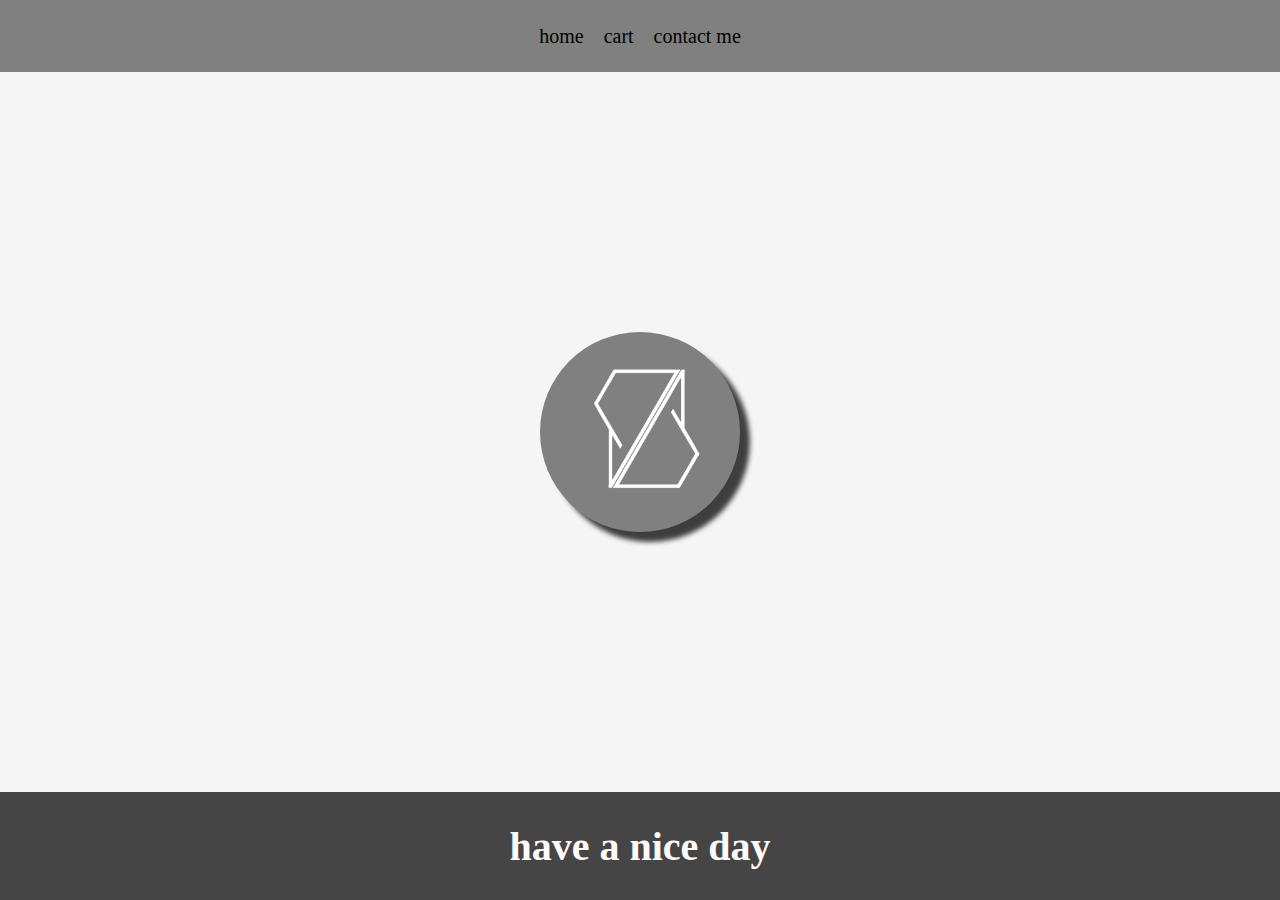
<file: index.html>
<!DOCTYPE html>
<html lang="en">
  <head>
    <meta charset="UTF-8" />
    <meta http-equiv="X-UA-Compatible" content="IE=edge" />
    <meta name="viewport" content="width=device-width, initial-scale=1.0" />
    <title>Yallshoes.co</title>
    <link rel="stylesheet" href="style.css" />
  </head>
  <body>
    <div class="container">
    <!-- NAVIGATION BAR -->
    <div class="container-navbar">
      <ul class="ul-navbar">
        <li class="li-navbar">
          <a href="#" class="a-navbar">home</a>
        </li>
        <li class="li-navbar">
          <a href="cart.html" class="a-navbar">cart</a>
        </li>
        <li class="li-navbar">
          <a href="contact.html" class="a-navbar">contact me</a>
        </li>
      </ul>
    </div>
    <!-- NAVIGATION BAR END -->
    <!-- CONTENT -->
    <div class="container-content">
      <a href="https://instagram.com/yallshoes.co" class="a-content">
        <img src="Tak berjudul56_20221107143629.png" class="img-content"/>
      </a>
    </div>
    <!-- CONTENT END -->
    <!-- FOOTER -->
    <div class="container-footer">
      <h1 class="h1-footer">have a nice day</h1>
    </div>
    <!-- FOOTER END -->
    </div>
  </body>
</html>
</file>
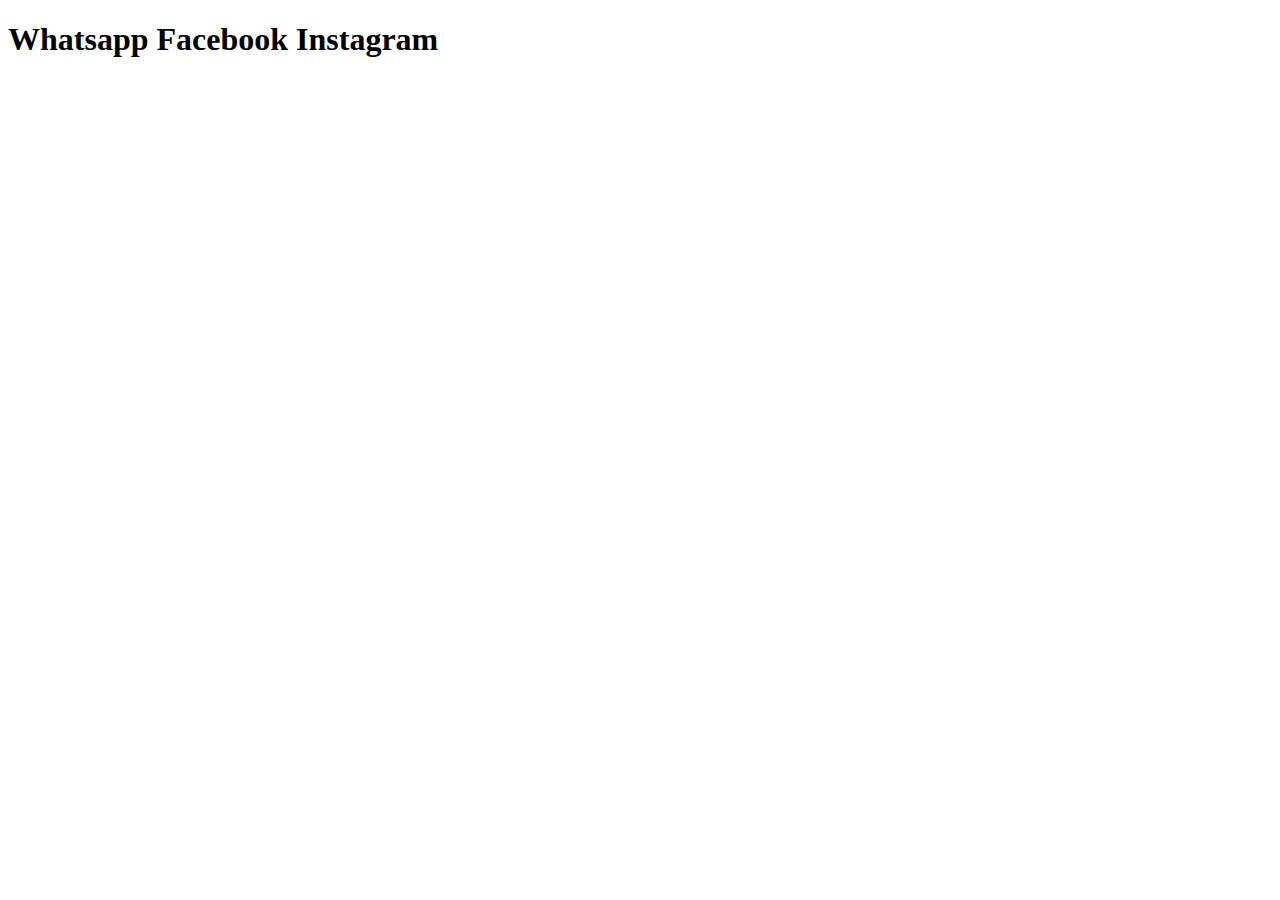
<file: contact.html>
<!DOCTYPE html>
<html lang="en">
<head>
    <meta charset="UTF-8">
    <meta http-equiv="X-UA-Compatible" content="IE=edge">
    <meta name="viewport" content="width=device-width, initial-scale=1.0">
    <title>Contact Us</title>
</head>
<body>
    <h1>
        Whatsapp
        Facebook
        Instagram
    </h1>
</body>
</html>
</file>
<file: style.css>
*,
html {
    margin: 0;
    padding: 0;
}
.container {

}
.container-navbar {
    background-color: gray;
    width: 100%;
    height: 8vh;
}
.a-navbar {
    color: #000;
    text-decoration: none;
    font-weight: 400;
}
.ul-navbar {
    display: flex;
    height: 8vh;
    justify-content: center;
    align-items: center;
}
.li-navbar {
    list-style-type: none;
    padding: 6px;
    margin: 4px;
    font-size: 20px;
}
.li-navbar :hover {
    background-color: snow;
    transition: .5s ease-in-out;
    transition-delay: .2s;
    border-radius: 4px;
}
.container-content {
    background-color: whitesmoke;
    display: flex;
    justify-content: center;
    align-items: center;
    height: 80vh;
}
.img-content {
    width: 200px;
    height: 200px;
    display: flex;
    justify-content: center;
    align-items: center;
}
.a-content {
    background-color: gray;
    color: black;
    text-decoration: none;
    width: 200px;
    height: 200px;
    display: flex;
    flex-direction: column;
    justify-content: center;
    align-items: center;
    border-radius: 100px;
    box-shadow: 10px 10px 5px 0px rgba(0,0,0,0.75);
    -webkit-box-shadow: 10px 10px 5px 0px rgba(0,0,0,0.75);
    -moz-box-shadow: 10px 10px 5px 0px rgba(0,0,0,0.75);
}
.container-footer {
    height: 12vh;
    color: snow;
    background-color: rgb(70, 69, 69);
    display: flex;
    justify-content: center;
    align-items: center;
}
.h1-footer {
    font-size: 40px;
}
</file>
